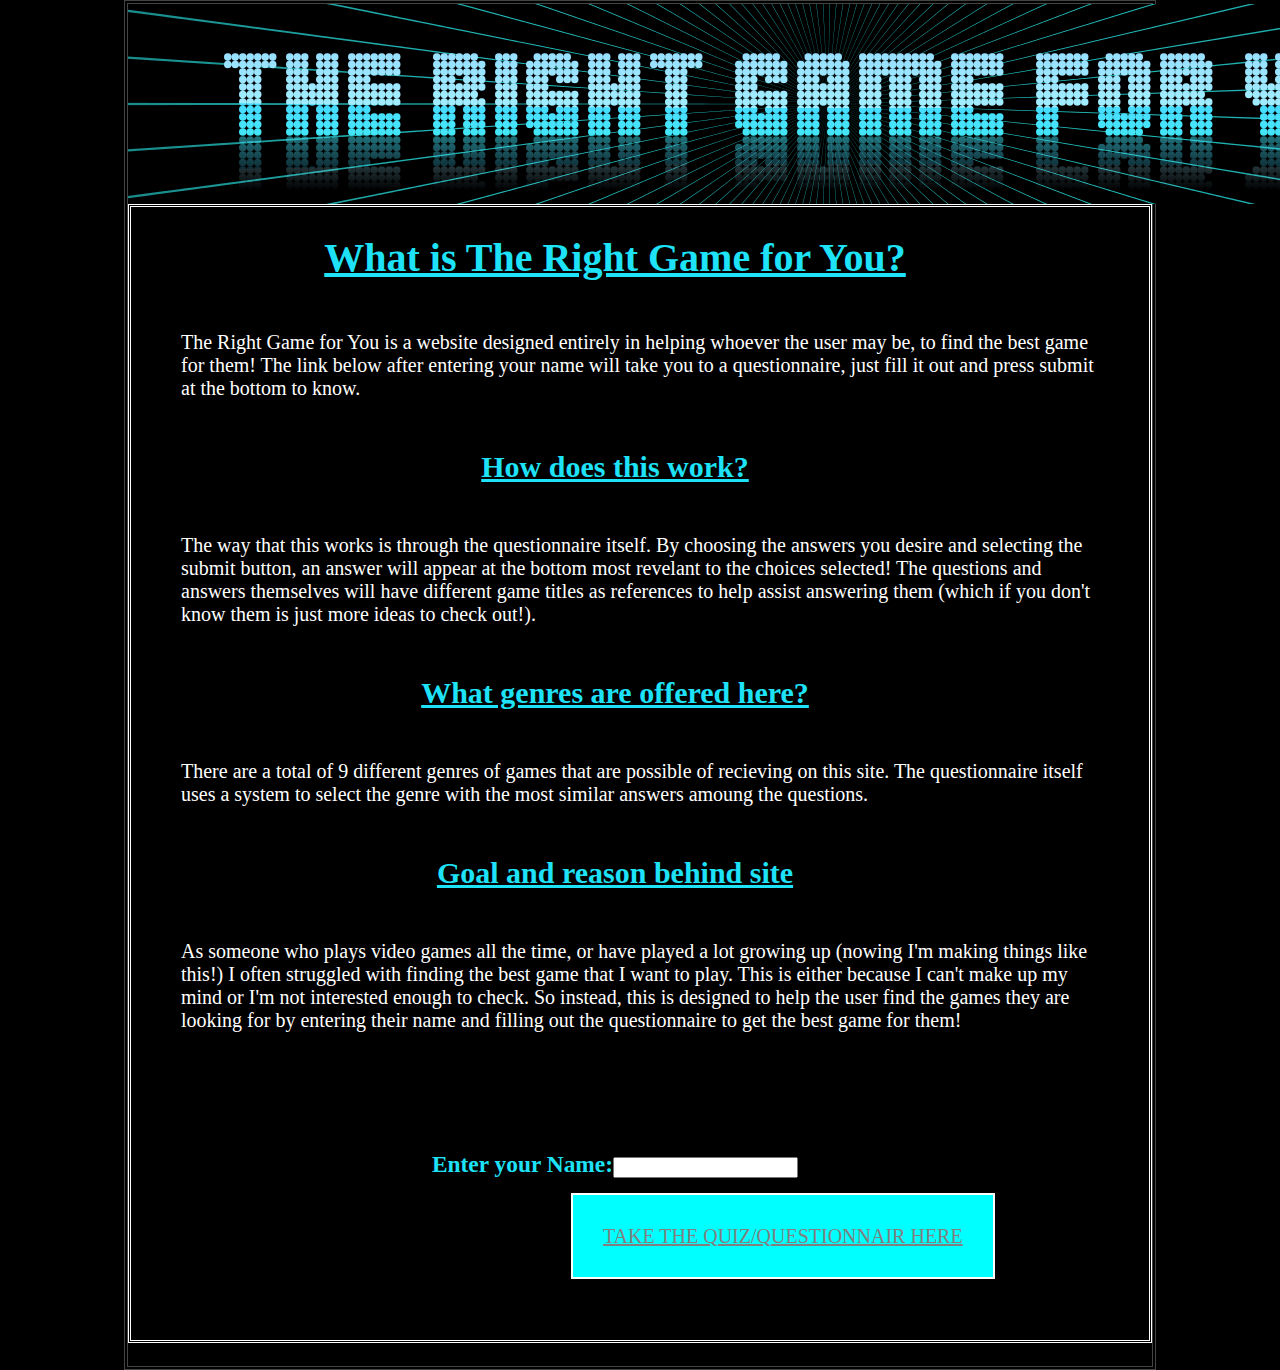
<file: index.html>
<!DOCTYPE html>
<html lang="en">
<head>
    <meta charset="UTF-8">
    <meta http-equiv="X-UA-Compatible" content="IE=edge">
    <meta name="viewport" content="width=device-width, initial-scale=1.0">
    <title>The Right Game for You!</title>
    <link rel="stylesheet" href="styles/outline.css">
</head>
<body>

    <header id="header-outline" class="banner">
            <img src="images/logo.png" alt="alt text here">
        </header>

    <main>

    <h1>What is The Right Game for You?</h1>
    
    <p id="des">
        The Right Game for You is a website designed entirely in helping whoever the user may be,
        to find the best game for them! The link below after entering your name will take you to 
        a questionnaire, just fill it out and press submit at the bottom to know.
    </p>

    <h2>How does this work?</h2>

    <p>
        The way that this works is through the questionnaire itself. By choosing the answers you desire
        and selecting the submit button, an answer will appear at the bottom most revelant to the choices
        selected! The questions and answers themselves will have different game titles as references to help
        assist answering them (which if you don't know them is just more ideas to check out!).
    </p>

    <h2>What genres are offered here?</h2>

    <p>
        There are a total of 9 different genres of games that are possible of recieving on this site. The
        questionnaire itself uses a system to select the genre with the most similar answers amoung the questions.
    </p>

    <h2>Goal and reason behind site</h2>

    <p>
        As someone who plays video games all the time, or have played a lot growing up (nowing I'm making things like this!) I often
        struggled with finding the best game that I want to play. This is either because I can't make up my mind or I'm not 
        interested enough to check. So instead, this is designed to help the user find the games they are looking for by entering their
        name and filling out the questionnaire to get the best game for them!
    </p>

    <br><br>

    <h3>Enter your Name:<input id="name" type="text"/></h3> <br>

    <!-- <fieldset>
        Pick a Genre of your choice: <br>
        <label for="RPG">RPG Games</label><input id="RPG" value="RPG" name="types" type="radio"/>
        <label for="Action">Action Games</label><input id="Action" value="Action" name="types" type="radio"/>
        <label for="Adventure">Adventure Games</label><input id="Adventure" value="Adventure" name="types" type="radio"/>
        <label for="Hack and Slash">Hack and Slash Games</label><input id="Hack and Slash" value="Hack and Slash" name="types" type="radio"/>
        <label for="Shooter">Shooter Games</label><input id="Shooter" value="Shooter" name="types" type="radio"/>
    </fieldset> -->

    <a href="articles/quiz.html">TAKE THE QUIZ/QUESTIONNAIR HERE</a>

    <script src="main.js"></script>
    <br><br><br><br><br>
    </main>


    <footer> By: Max Pecora </footer>

    </body>
    </html>
</file>
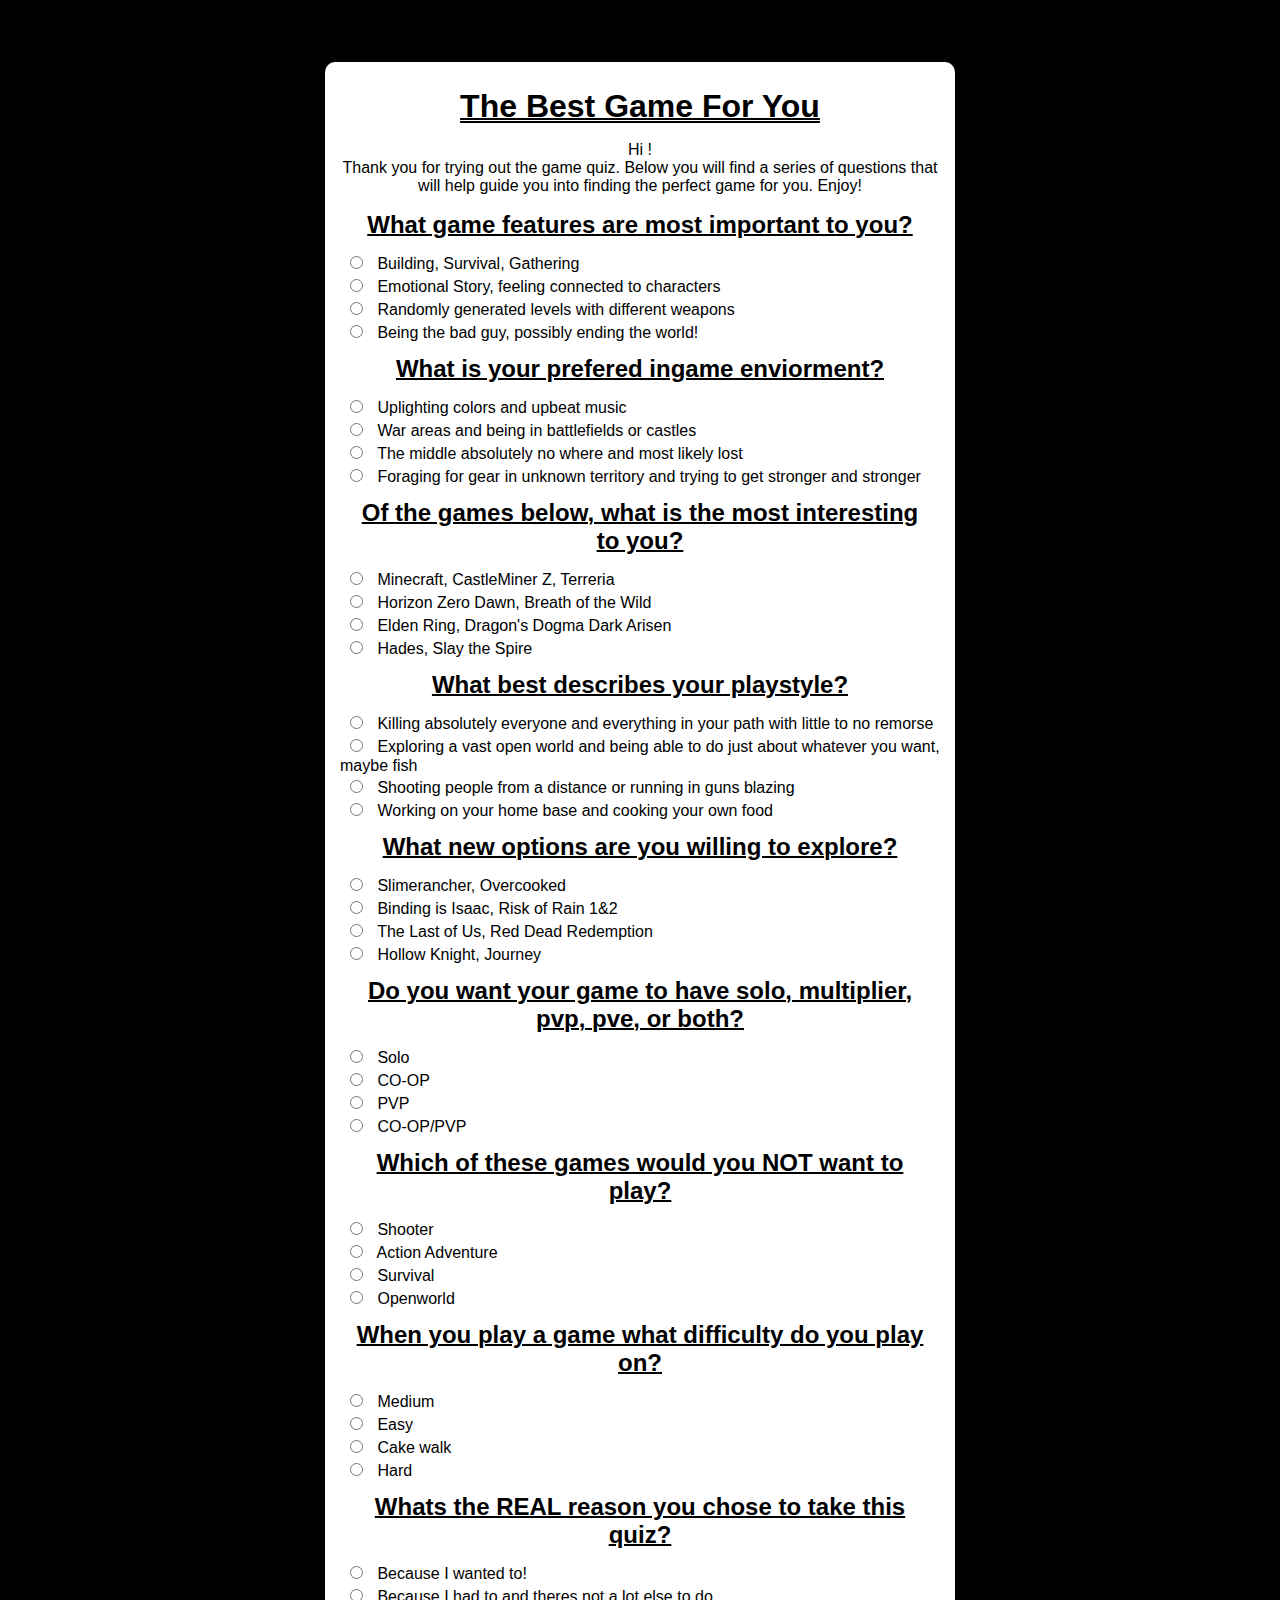
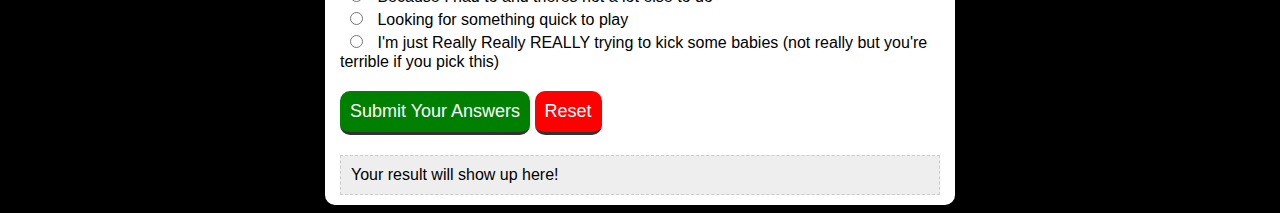
<file: articles/quiz.html>
<!DOCTYPE html>
<html lang="en">
	<head>
		<meta charset="UTF-8">
        <meta name="viewport" content="width=device-width, initial-scale=1">
        <meta name="description" content="the game for you quiz">
        <title></title>
		<link rel="stylesheet" href="../styles/quizoutline.css">
    </head>
    <body>

    <main>

    <!-- <p id="text">Hi <span id="name">_____</span>!<br>
        Thank you for trying out the game quiz. Below you will find a series of questions that will help 
        guide you into finding the perfect game for you. Enjoy! 
    </p> -->

    <br><br><br>

    <div id="wrapper">
        <h1>The Best Game For You</h1>

        <p class="username" id="text">Hi <span id="name">_____</span>!<br>
          Thank you for trying out the game quiz. Below you will find a series of questions that will help 
          guide you into finding the perfect game for you. Enjoy! 
      </p>
        
        <form id="quiz">
          <!-- Question 1 -->
          <h2>What game features are most important to you?</h2>
          <!-- Here are the choices for the first question. Each input tag must have the same name. For this question, the name is q1. -->
          <!-- The value is which answer the choice corresponds to. -->
          <label><input type="radio" name="q1" value="c1">
            Building, Survival, Gathering
          </label><br />
          <label><input type="radio" name="q1" value="c4">
            Emotional Story, feeling connected to characters
          </label><br />
          <label><input type="radio" name="q1" value="c9">
            Randomly generated levels with different weapons
          </label><br />
          <label><input type="radio" name="q1" value="c2">
            Being the bad guy, possibly ending the world!
          </label><br />
      
          <!-- Question 2 -->
          <h2>What is your prefered ingame enviorment?</h2>
          <!-- Here are the choices for the second question. Notice how each input tag has the same name (q2), but a different name than the previous question. -->
          <label><input type="radio" name="q2" value="c3">
            Uplighting colors and upbeat music
          </label><br />
          <label><input type="radio" name="q2" value="c5">
            War areas and being in battlefields or castles
          </label><br />
          <label><input type="radio" name="q2" value="c1">
            The middle absolutely no where and most likely lost
          </label><br />
          <label><input type="radio" name="q2" value="c6">
            Foraging for gear in unknown territory and trying to get stronger and stronger
          </label><br />
          
          <!-- Question 3 -->
          <h2>Of the games below, what is the most interesting to you?</h2>
          <!-- Choices for the third question -->
          <label><input type="radio" name="q3" value="c1">
            Minecraft, CastleMiner Z, Terreria
          </label><br />
          <label><input type="radio" name="q3" value="c6">
            Horizon Zero Dawn, Breath of the Wild
          </label><br />
          <label><input type="radio" name="q3" value="c7">
            Elden Ring, Dragon's Dogma Dark Arisen 
          </label><br />
          <label><input type="radio" name="q3" value="c9">
            Hades, Slay the Spire
          </label><br />
          
          <!-- Question 4 -->
          <h2>What best describes your playstyle?</h2>
          <!-- Choices for the fourth question -->
          <label><input type="radio" name="q4" value="c2">
            Killing absolutely everyone and everything in your path with little to no remorse
          </label><br />
          <label><input type="radio" name="q4" value="c7">
            Exploring a vast open world and being able to do just about whatever you want, maybe fish
          </label><br />
          <label><input type="radio" name="q4" value="c5">
            Shooting people from a distance or running in guns blazing
          </label><br />
          <label><input type="radio" name="q4" value="c1">
            Working on your home base and cooking your own food
          </label><br />

          <!-- Question 5 -->
          <h2>What new options are you willing to explore?</h2>
          <!-- Choices for the fourth question -->
          <label><input type="radio" name="q5" value="c3">
            Slimerancher, Overcooked
          </label><br />
          <label><input type="radio" name="q5" value="c9">
            Binding is Isaac, Risk of Rain 1&2
          </label><br />
          <label><input type="radio" name="q5" value="c4">
            The Last of Us, Red Dead Redemption
          </label><br />
          <label><input type="radio" name="q5" value="c4">
            Hollow Knight, Journey
          </label><br />

          <!-- Question 6 -->
          <h2>Do you want your game to have solo, multiplier, pvp, pve, or both?</h2>
          <!-- Choices for the fourth question -->
          <label><input type="radio" name="q6" value="c3">
            Solo
          </label><br />
          <label><input type="radio" name="q6" value="c6">
            CO-OP
          </label><br />
          <label><input type="radio" name="q6" value="c9">
            PVP
          </label><br />
          <label><input type="radio" name="q6" value="c4">
            CO-OP/PVP
          </label><br />

          <!-- Question 7 -->
          <h2>Which of these games would you NOT want to play?</h2>
          <!-- Choices for the fourth question -->
          <label><input type="radio" name="q7" value="c7">
            Shooter
          </label><br />
          <label><input type="radio" name="q7" value="c8">
            Action Adventure
          </label><br />
          <label><input type="radio" name="q7" value="c5">
            Survival
          </label><br />
          <label><input type="radio" name="q7" value="c6">
            Openworld
          </label><br />

          <!-- Question 8 -->
          <h2>When you play a game what difficulty do you play on?</h2>
          <!-- Choices for the fourth question -->
          <label><input type="radio" name="q8" value="c5">
            Medium
          </label><br />
          <label><input type="radio" name="q8" value="c8">
            Easy
          </label><br />
          <label><input type="radio" name="q8" value="c4">
            Cake walk
          </label><br />
          <label><input type="radio" name="q8" value="c2">
            Hard
          </label><br />

          <!-- Question 9 -->
          <h2>Whats the REAL reason you chose to take this quiz?</h2>
          <!-- Choices for the fourth question -->
          <label><input type="radio" name="q9" value="c3">
            Because I wanted to!
          </label><br />
          <label><input type="radio" name="q9" value="c7">
            Because I had to and theres not a lot else to do
          </label><br />
          <label><input type="radio" name="q9" value="c8">
            Looking for something quick to play
          </label><br />
          <label><input type="radio" name="q9" value="c2">
            I'm just Really Really REALLY trying to kick some babies (not really but you're terrible if you pick this)
          </label><br />

          <button type="button" id="submit" onclick="tabulateAnswers()">Submit Your Answers</button>
        <button type="reset" id="reset" onclick="resetAnswer()">Reset</button>
        </form>
        
        
        <div id="answer">Your result will show up here!</div>
      </div> 

    <script src="../two.js"></script>
    </main>

    <footer></footer>

    </body>
    </html>
</file>
<file: styles/outline.css>
html {
   background: black;
   font-size: 20px;
}

body {
  background: black;
  width: 80%;
  max-width: 1400px;
  min-width: 600px;
  margin: 0 auto;
  border: double 4px #424542;
}

#header-outline img {
	display: flex;
	flex: 0 1 auto;
	height: 200px;
	max-height: 200px;
  max-width: 1438px;
	vertical-align: bottom;
	flex-basis: 25%;
	position: relative;
  background-color: #000000;
}

.banner {
   max-width: 100%;
   max-height: 100%;
   box-shadow: none;
   opacity: 1;
}

main {
  border: 3px double white;
}

h1 {
  text-align: center;
  padding-right: 50px;
  text-decoration: underline;
  color: #1ee2f7;
}

h2{
  text-align: center;
  padding-right: 50px;
  text-decoration: underline;
  color: #1ee2f7;
}

h3 {
  text-align: center;
  padding-right: 50px;
  color: #1ee2f7;
}

p {
  color: white;
  margin: 2.5em;
}

a {
  margin-left: 22em;
  color: grey;
  background-color: cyan;
  border: 2px solid white;
  padding: 1.5em;
}

a:hover {
  color:cyan;
  background-color: black;
  border: 2px solid white;
}
</file>
<file: styles/quizoutline.css>
body {
    font-family: sans-serif;
    background: black;
  }
  h2 {
    margin: 5px 0;
  }
  #wrapper {
    width: 600px;
    margin: 0 auto;
    background: white;
    padding: 10px 15px;
    border-radius: 10px;
  }
  input {
    margin: 5px 10px;
  }
  button {
    font-size: 18px;
    padding: 10px;
    margin: 20px 0;
    color: white;
    border: 0;
    border-radius: 10px;
    border-bottom: 3px solid #333;
  }
  #submit {
    background: green;
  }
  #reset {
    background: red;
  }
  #answer {
    border: 1px dashed #ccc;
    background: #eee;
    padding: 10px;
  }

  .username {
    text-align: center;
  }

  h1 {
    text-align: center;
    margin: .5em;
    text-decoration: double underline 2px;
  }

  h2 {
    text-align: center;
    margin: .5em;
    text-decoration: underline 2px;
  }
</file>
